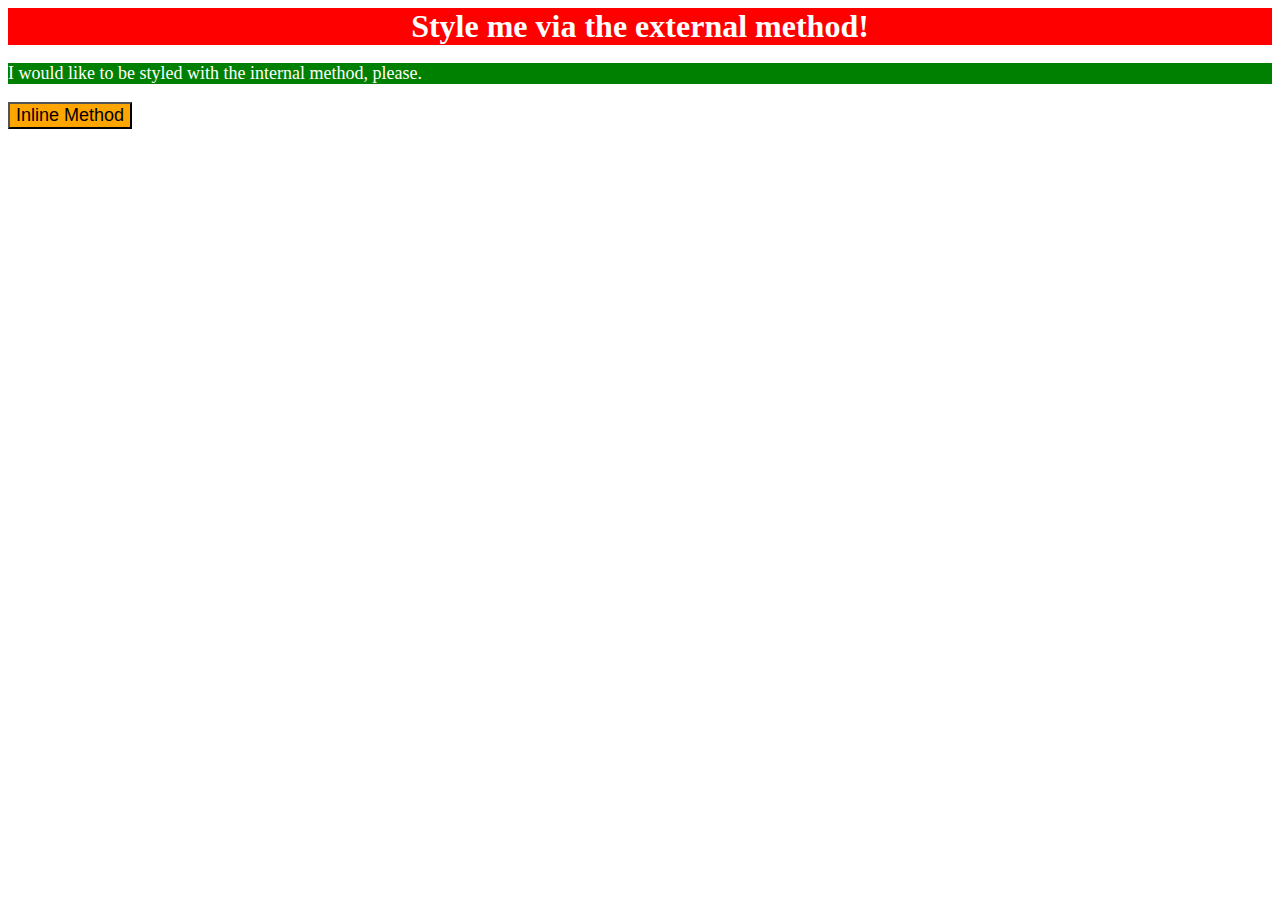
<file: foundations/01-css-methods/index.html>
<!DOCTYPE html>
<html lang="en">

<head>
  <meta charset="UTF-8">
  <meta http-equiv="X-UA-Compatible" content="IE=edge">
  <meta name="viewport" content="width=device-width, initial-scale=1.0">
  <title>Methods for Adding CSS</title>
  <link rel="stylesheet" href="style.css">
  <style>
    p {
      background-color: green;
      color: white;
      font-size: 18px;
    }
  </style>
</head>

<body>
  <div>Style me via the external method!</div>
  <p>I would like to be styled with the internal method, please.</p>
  <button style="
      background-color: orange;
      font-size: 18px;">Inline Method</button>
</body>

</html>
</file>
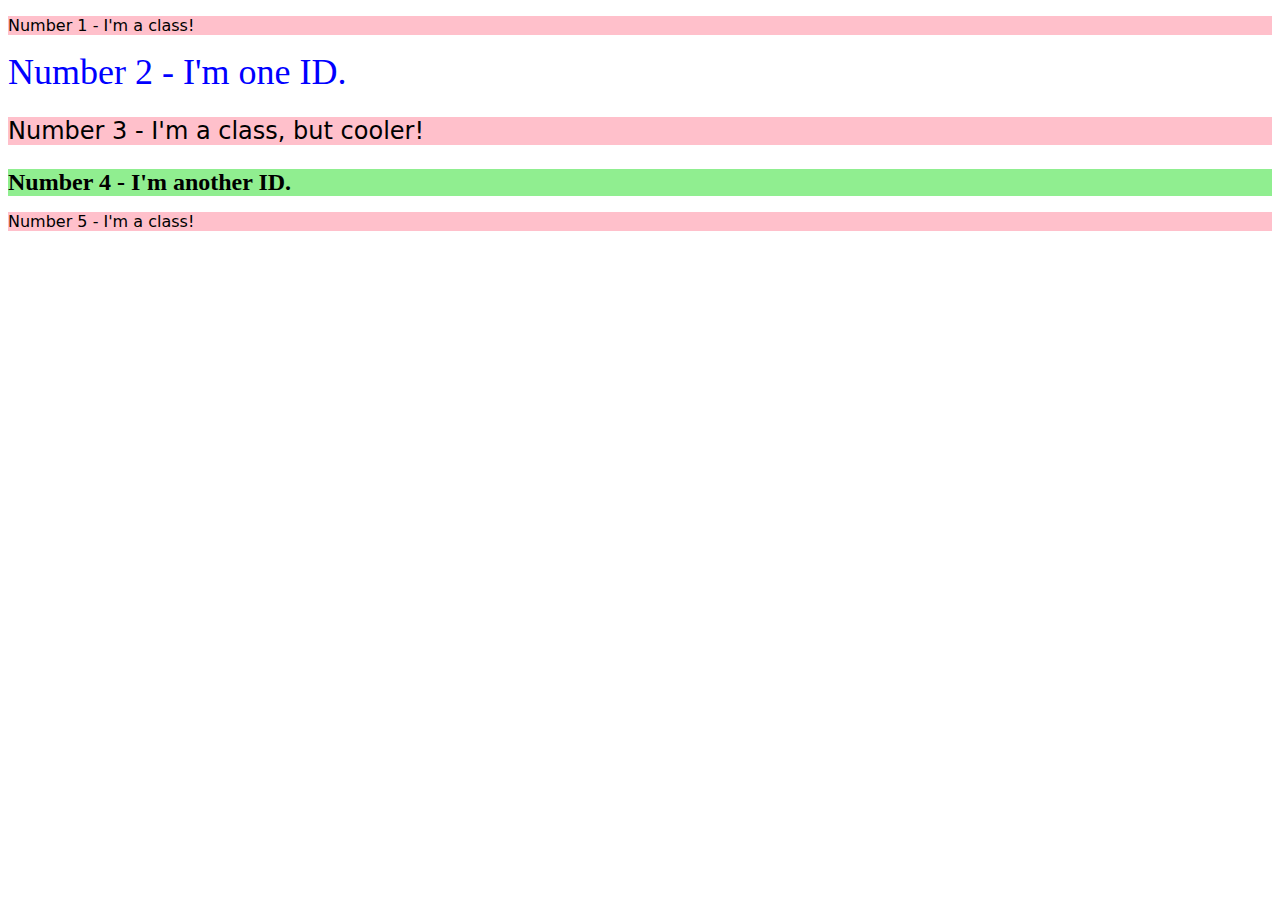
<file: foundations/02-class-id-selectors/index.html>
<!DOCTYPE html>
<html lang="en">
  <head>
    <meta charset="UTF-8">
    <meta http-equiv="X-UA-Compatible" content="IE=edge">
    <meta name="viewport" content="width=device-width, initial-scale=1.0">
    <title>Class and ID Selectors</title>
    <link rel="stylesheet" href="style.css">
  </head>
  <body>
    <p class="odd">Number 1 - I'm a class!</p>
    <div id="element2">Number 2 - I'm one ID.</div>
    <p class="odd odder">Number 3 - I'm a class, but cooler!</p>
    <div id="element4">Number 4 - I'm another ID.</div>
    <p class="odd">Number 5 - I'm a class!</p>
  </body>
</html>
</file>
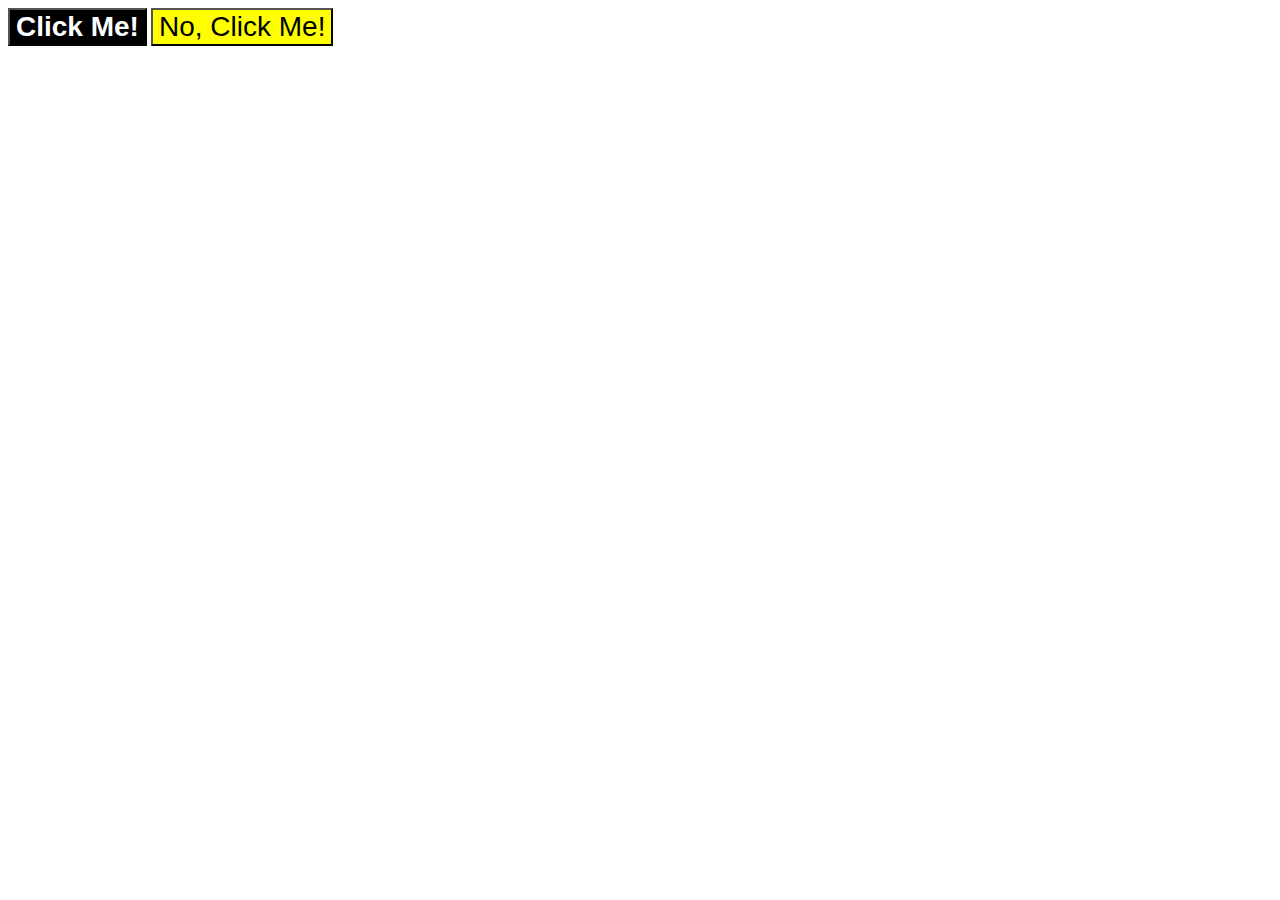
<file: foundations/03-grouping-selectors/index.html>
<!DOCTYPE html>
<html lang="en">
  <head>
    <meta charset="UTF-8">
    <meta http-equiv="X-UA-Compatible" content="IE=edge">
    <meta name="viewport" content="width=device-width, initial-scale=1.0">
    <title>Grouping Selectors</title>
    <link rel="stylesheet" href="style.css">
  </head>
  <body>
    <button class="button1">Click Me!</button>
    <button class="button2">No, Click Me!</button>
  </body>
</html>
</file>
<file: foundations/01-css-methods/style.css>
div {
    background-color: red;
    color: white;
    font-size: 32px;
    align-items: center;
    font-weight: bold;
    text-align: center;
}
</file>
<file: foundations/02-class-id-selectors/style.css>
.odd {
    background-color: pink;
    font-family: Verdana, DejaVu Sans, sans-serif;
}

#element2 {
    color: blue;
    font-size: 36px;
}

.odder {
    font-size: 24px;
}

#element4 {
    background-color: lightgreen;
    font-size: 24px;
    font-weight: bold;
}
</file>
<file: foundations/03-grouping-selectors/style.css>
button{
    font-size: 28px;
    font-family: 'Helvetica', 'Times New Roman', sans-serif;
}

.button1{
    background-color: black;
    color: white;
    font-weight: bold;
}

.button2{
    background-color: yellow;
}
</file>
